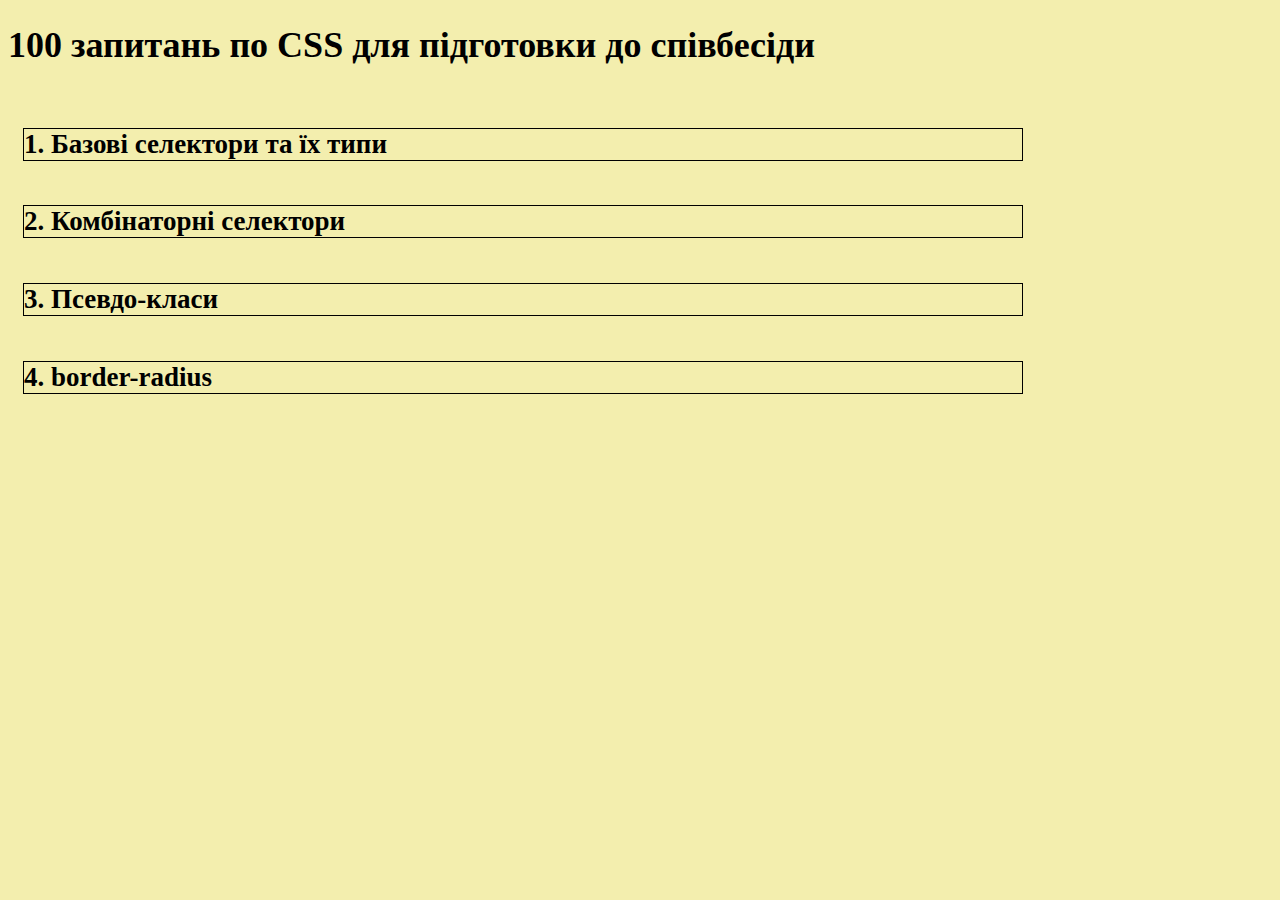
<file: css/index.html>
<!DOCTYPE html>
<html lang="uk">
  <head>
    <meta charset="UTF-8" />
    <meta name="viewport" content="width=device-width, initial-scale=1.0" />
    <link rel="stylesheet" href="style.css" />
    <title>CSS</title>
  </head>
  <body>
    <header></header>
    <main>
      <h1>100 запитань по CSS для підготовки до співбесіди</h1>
      <div class="main__container">
        <div class="section">
          <h2 class="section-title">1. Базові селектори та їх типи</h2>
          <div class="section-content">
            <p>
              Селектор - від анг. слова select (укр. обрати). Селектор - це
              частина CSS-правила, яка повідомляє браузеру, до якого елементу
              веб-сторінки буде застосований CSS стиль. Тобто, селектор - це
              вибірка та формальний опис того елемента чи групи елементів, до
              яких будуть застосовані CSS стилі.
            </p>
            <h3>Основні селектори</h3>
            <ul>
              <li>
                <h4>Universal selector *</h4>
                <p>Вибирає всі елементи на сторінці</p>
                <code>*{ margin: 0; }</code>
              </li>
              <li>
                <h4>Type selector</h4>
                <p>він вибирає всі елементи заданого типу в документі</p>
                <code>p{ color: red; }</code>
              </li>
              <li>
                <h4>Class selector</h4>
                <p>він вибирає всі елементи з даним класом в документі</p>
                <code>.text{ color: red; }</code>
              </li>
              <li>
                <h4>ID selector</h4>
                <p>
                  він вибирає всі елементи з даним ідентифікатором в документі
                </p>
                <code>#text{ color: red; }</code>
              </li>
              <li>
                <h4>Attribute selector</h4>
                <p>
                  Селектори атрибутів у CSS дозволяють стилізувати елементи на
                  основі наявності та значення їхніх атрибутів.
                </p>
                <code>[input] { border: 2px solid red; }</code>
                <h5>Основні види селекторів атрибутів:</h5>
                <ul class="attribute">
                  <li>
                    <p>/* &lt;a&gt; elements with a title attribute */</p>
                    <code> a[title] { color: purple; } </code>
                  </li>
                  <li>
                    <p>
                      /* &lt;a&gt; elements with an href matching
                      "https://example.org" */
                    </p>
                    <code>
                      a[href="https://example.org"] { color: green; }
                    </code>
                  </li>
                  <li>
                    <p>
                      /* &lt;a&gt; elements with an href containing "example" */
                    </p>
                    <code> a[href*="example"] { font-size: 2em; } </code>
                  </li>
                  <li>
                    <p>
                      /* &lt;a&gt; elements with an href ending ".org",
                      case-insensitive */
                    </p>
                    <code> a[href$=".org" i] { font-style: italic; } </code>
                  </li>
                  <li>
                    <p>
                      /* &lt;a&gt; elements whose class attribute contains the
                      word "logo"*/
                    </p>
                    <code> a[class~="logo"] { padding: 2px;} </code>
                  </li>
                </ul>
              </li>
            </ul>
          </div>
        </div>
        <div class="section">
          <h2 class="section-title">2. Комбінаторні селектори</h2>
          <div class="section-content">
            <p>
              Комбінатори — це селектори, які встановлюють зв’язок між двома або
              більше простими селекторами, такими як « A є дочірнім елементом B»
              або « A є суміжним із B», створюючи складний селектор.
            </p>
            <h3>Next-sibling combinator A + B</h3>
            <code>img + p { font-weight: bold; }</code>
            <h3>Subsequent-sibling combinator A ~ B</h3>
            <p>
              шукає всі В на одному рівні з А, вони діти одного батька, стилі
              застосовуються тільки на всьому першому рівні вкладеності
            </p>
            <code>img ~ p { color: red; }</code>
            <h3>Child combinator A > B</h3>
            <p>
              В є нащадком А, ці стилі застосовуються до В тільки на першому
              рівні вкладеності
            </p>
            <h3>Descendant combinator A B</h3>
            <p>
              В є нащадком А, стилі застосовуються до всіх В на всіх рівнях
              вкладеності
            </p>
          </div>
        </div>
        <div class="section">
          <h2 class="section-title">3. Псевдо-класи</h2>
          <div class="section-content">
            <p>
              Псевдокласи визначають спеціальний стан елемента, наприклад, коли
              на нього наводять курсор або коли він є першим серед сусідніх
              елементів.
            </p>
            <h3>Динамічні псевдокласи</h3>
            <p>Використовуються для реакції на дії користувача.</p>
            <h4>:hover</h4>
            <p>Коли курсор знаходиться над елементом</p>
            <code>button:hover { color: blue; }</code>
            <h4>:focus</h4>
            <p>Коли елемент отримав фокус (наприклад, поле вводу)</p>
            <code>input:focus { border-color: blue; }</code>
            <h4>:active</h4>
            <p>Коли елемент активний (наприклад, натиснута кнопка)</p>
            <code>a:active { color: green; }</code>
            <h3>Структурні псевдокласи</h3>
            <p>
              Дозволяють вибирати елементи в залежності від їхнього положення
              серед інших.
            </p>
            <h4>:first-child</h4>
            <p>Вибирає перший дочірній елемент</p>
            <code>p:first-child { color: red; }</code>
            <h4>:last-child</h4>
            <p>Вибирає останній дочірній елемент</p>
            <code>p:last-child { color: blue; }</code>
            <h4>:nth-child(n)</h4>
            <p>Вибирає n-й дочірній елемент</p>
            <code>li:nth-child(2) { font-weight: bold; }</code>
            <h3>Псевдокласи для форм</h3>
            <h4>:checked</h4>
            <p>Вибирає відмічені чекбокси або радіокнопки</p>
            <code>input:checked { outline: 2px solid red; }</code>
            <h4>:disabled</h4>
            <p>Вибирає відключені елементи форми</p>
            <code>input:disabled { background: gray; }</code>
            <h4>:required</h4>
            <p>Вибирає обов'язкові поля</p>
            <code>input:required { border: 2px solid red; }</code>
            <h3>Інші корисні псевдокласи</h3>
            <h4>:not(selector)</h4>
            <p>Вибирає всі елементи, крім вказаного</p>
            <code>p:not(.special) { color: gray; }</code>
            <h4>:first-of-type</h4>
            <p>Вибирає перший елемент свого типу серед сусідів</p>
            <code>h2:first-of-type { color: blue; }</code>
            <h4>:last-of-type</h4>
            <p>Вибирає останній елемент свого типу серед сусідів</p>
            <code>p:last-of-type { font-style: italic; }</code>
          </div>
        </div>
        <div class="section">
          <h2 class="section-title">4. border-radius</h2>
          <div class="section-content">
            <p>
              це CSS-властивість, що дозволяє розробникам визначати, як
              округляються межі блоку.
            </p>
            <ol>
              <li>
                <code>border-radius: 1px 0 3px 4px;</code>
                <p>top-left → top-right → bottom-right → bottom-left</p>
              </li>
              <li>
                <code>border-radius: 1px 3px 4px;</code>
                <p>top-left → top-right and bottom-left → bottom-right</p>
              </li>
              <li>
                <code>border-radius: 10px 5%;</code>
                <p>top-left and bottom-right → top-right and bottom-left</p>
              </li>
              <li>
                <code>border-radius: 5%;</code>
                <p>top-left and bottom-right and top-right and bottom-left</p>
              </li>
              <li>
                <code
                  >border-radius: 10px 5% 10px 5% / 20px 30px 20px 30px;</code
                >
                <p><b>горизонтальні радіуси / вертикальні радіуси</b></p>
                <p>
                  top-left → top-right → bottom-right → bottom-left / top-left →
                  top-right → bottom-right → bottom-left
                </p>
              </li>
              <li>
                <code>border-radius: 10px 10px 5% / 20px 30px 20px;</code>
                <p><b>горизонтальні радіуси / вертикальні радіуси</b></p>
                <p>
                  top-left → top-right and bottom-left → bottom-right / top-left
                  → top-right and bottom-left → bottom-right
                </p>
              </li>
              <li>
                <code>border-radius: 10px 5% / 20px 20px;</code>
                <p><b>горизонтальні радіуси / вертикальні радіуси</b></p>
                <p>
                  top-left and bottom-right → top-right and bottom-left /
                  top-left and bottom-right → top-right and bottom-left
                </p>
              </li>
              <li>
                <code>border-radius: 5% / 20px;</code>
                <p><b>горизонтальні радіуси / вертикальні радіуси</b></p>
                <p>
                  top-left and bottom-right and top-right and bottom-left /
                  top-left and bottom-right and top-right and bottom-left
                </p>
              </li>
            </ol>
            <div>
              <p>1 значення - <span>всі кути однакові</span></p>
              <p>
                2 значення -
                <span>
                  top-left and bottom-right → top-right and bottom-left
                </span>
              </p>
              <p>
                3 значення -
                <span>top-left → top-right and bottom-left → bottom-right</span>
              </p>
              <p>
                4 значення -
                <span>top-left → top-right → bottom-right → bottom-left</span>
              </p>
            </div>
            <h3 class="cyan">Як перевести px у % для border-radius</h3>
            <code>% = (px / розмір елемента) × 100</code>
            <p><b>Але важливо!!!</b></p>
            <p class="blue">
              якщо border-radius застосовується <strong>горизонтально</strong> —
              тоді враховується <strong>ширина</strong> елемента
            </p>
            <p class="blue">
              якщо <strong>вертикально</strong> — тоді <strong>висота</strong>
            </p>
            <p>Наприклад</p>
            <pre>
              <code
                >.element {
                  width: 400px;
                  height: 200px;
                  border-radius: 100px; 
                 }</code>
            </pre>
            <p>🔄 Переводимо в проценти:</p>
            <p><b>100px / 400px × 100 = 25% по ширині</b></p>

            <p><b>100px / 200px × 100 = 50% по висоті</b></p>

            <p>Отже:</p>
            <code>border-radius: 25% / 50%;</code>
          </div>
        </div>
      </div>
    </main>
    <footer></footer>
    <script src="script.js"></script>
  </body>
</html>
</file>
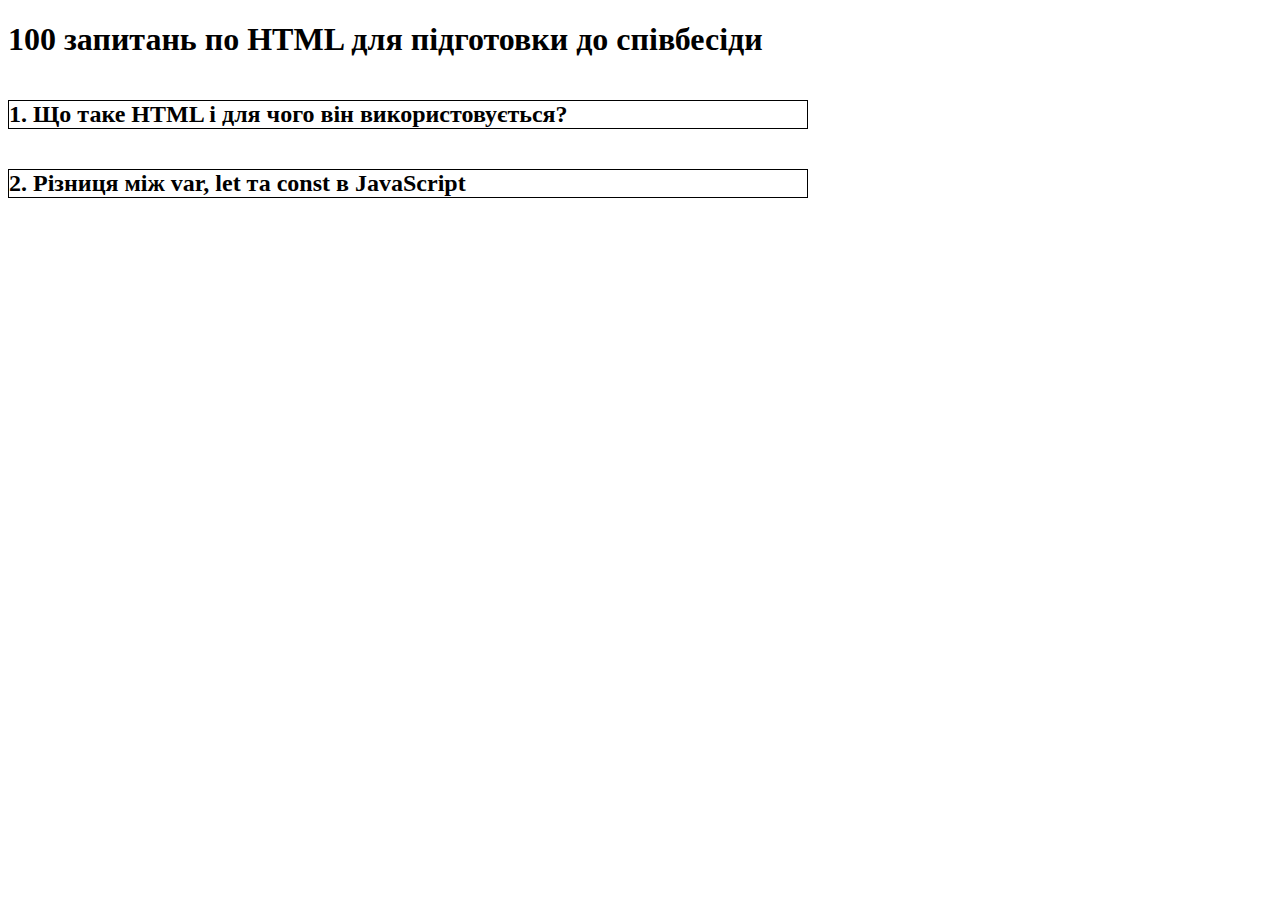
<file: html/index.html>
<!DOCTYPE html>
<html lang="uk">
    <head>
        <meta charset="UTF-8">
        <meta name="viewport" content="width=device-width, initial-scale=1.0">
        <link rel="stylesheet" href="style.css">
        <title>Document</title>
    </head>
    <body>
        <header></header>
        <main>
            <h1>100 запитань по HTML для підготовки до співбесіди</h1>
            <div class="main__container">
                <div class="section">
                    <h2 class="section-title">1. Що таке HTML і для чого він
                        використовується?</h2>
                    <div class="section-content">
                        <p>HTML (HyperText Markup Language) — це мова розмітки
                            гіпертексту, яка використовується для створення
                            веб-сторінок і веб-додатків. HTML визначає структуру
                            сторінки, використовуючи теги для форматування
                            тексту, вставки зображень, відео, посилань, таблиць,
                            форм та інших елементів.</p>
                        <h3>Для чого використовується HTML?</h3>
                        <dl>
                            <dt>Структурування веб-сторінок</dt>
                            <dd>HTML задає основу для всіх елементів, таких як
                                заголовки, абзаци, списки та кнопки.</dd>
                            <dt>Відображення мультимедіа</dt>
                            <dd>підтримує вставку зображень, відео, аудіо та
                                інтерактивних елементів.</dd>
                            <dt>Навігація та гіперпосилання</dt> <dd>дозволяє
                                створювати внутрішні та зовнішні посилання для
                                переходу між сторінками.</dd>
                            <dt>Форми введення</dt><dd>використовується для
                                створення форм, полів введення, чекбоксів,
                                кнопок та інших інструментів для взаємодії з
                                користувачем.</dd>
                            <dt>Семантична розмітка</dt> <dd>допомагає пошуковим
                                системам та пристроям розпізнавати зміст
                                сторінки (наприклад, header, article,
                                footer).</dd>

                        </dl>
                        <p> HTML сам по собі не додає стилів або поведінки, але
                            працює разом із CSS (для стилізації) і JavaScript
                            (для динамічної взаємодії).</p>
                    </div>
                </div>
                <div class="section">
                    <h2 class="section-title">2. Різниця між var, let та const в
                        JavaScript</h2>
                    <div class="section-content">
                        <p>var, let, і const – це ключові слова для оголошення
                            змінних в JavaScript, але вони мають різні
                            характеристики, що робить їх різними один від
                            одного:</p>
                        <h3>var:</h3>
                        <ul>
                            <li>var було основним ключовим словом для оголошення
                                змінних в старіших версіях JavaScript.</li>
                            <li>Має функціональну область видимості (functional
                                scope) або глобальну область видимості (якщо
                                оголошення відбувається поза будь-якими
                                функціями).</li>
                            <li>При оголошенні за допомогою var, змінній буде
                                призначено значення undefined, якщо вона не
                                ініціалізується зразу.</li>
                            <li>Змінна, оголошена з використанням var, може бути
                                змінена та повторно оголошена у тій же функції
                                або області видимості.</li>
                            <li>Не блокується (hoisting): Оголошення змінних var
                                піднімається на початок області видимості, тому
                                може бути доступно ще до моменту фактичного
                                оголошення.</li>
                        </ul>
                        <h3>let</h3>
                        <ul>
                            <li>let було додане в ECMAScript 6 (ES6) для заміни
                                var.</li>
                            <li>Має блочну область видимості (block scope), тому
                                вона доступна лише всередині блоку, в якому
                                оголошена.</li>
                            <li>При оголошенні за допомогою let, змінній не
                                призначається значення undefined, але змінна
                                буде мати значення undefined, якщо до неї
                                звернутися, поки вона не ініціалізована.</li>
                            <li>Змінна, оголошена з використанням let, може бути
                                змінена, але не може бути повторно оголошена у
                                тій самій області видимості.</li>
                            <li>Блокується (hoisting): Оголошення змінних let не
                                піднімається, тому змінна буде доступна лише
                                після моменту фактичного оголошення в коді.</li>
                        </ul>
                        <h3>const</h3>
                        <ul>
                            <li>const також було додане в ECMAScript 6
                                (ES6).</li>
                            <li>Має блочну область видимості (block scope),
                                аналогічно let.</li>
                            <li>const створює незмінну (константну) змінну,
                                значення якої не може бути змінено після
                                присвоєння.</li>
                            <li>Значення змінної, оголошеної за допомогою const,
                                повинно бути встановлено під час оголошення або
                                приблизно одразу після нього.</li>
                            <li>При оголошенні за допомогою const, необхідно
                                присвоїти їй початкове значення, і в подальшому
                                не можна буде змінити це значення.</li>
                        </ul>
                    </div>
                </div>
            </div>
        </main>
        <footer></footer>
        <script src="script.js"></script>
    </body>
</html>
</file>
<file: css/style.css>
body {
    font-size: 18px;
    font-weight: 500;
    overflow: auto;
    background-color: #f3eeae;
}

.main__container {
    max-width: 1000px;
    padding: 15px;

}

.section-title {
    cursor: pointer;
    border: 1px solid black;
}

.section-content {
    max-height: 0;
    overflow: hidden;
    transition: max-height 0.3s linear;
    background-color: #d5cb9c;
    padding-left: 10px;
}

.section-content.active {
    display: block;
    max-height: 100%;
}

.attribute p {
    color: blue
}

code {
    color: rgb(13, 81, 13)
}

span {
    color: rgb(99, 20, 184);
    font-weight: 700;
}

.blue {
    color: blue;
}

.cyan {
    color: rgb(11, 96, 112);
}
</file>
<file: html/style.css>
.main__container {
    max-width: 800px;
    overflow: hidden;
}
.section-title {
    cursor: pointer;
    border: 1px solid black;
}
.section-content {
    max-height: 0;
    overflow: hidden;
    transition: max-height 0.3s linear;
    background-color: #efe5b9;
}

.section-content.active{
    display: block;
    max-height: 100%;
}
</file>
